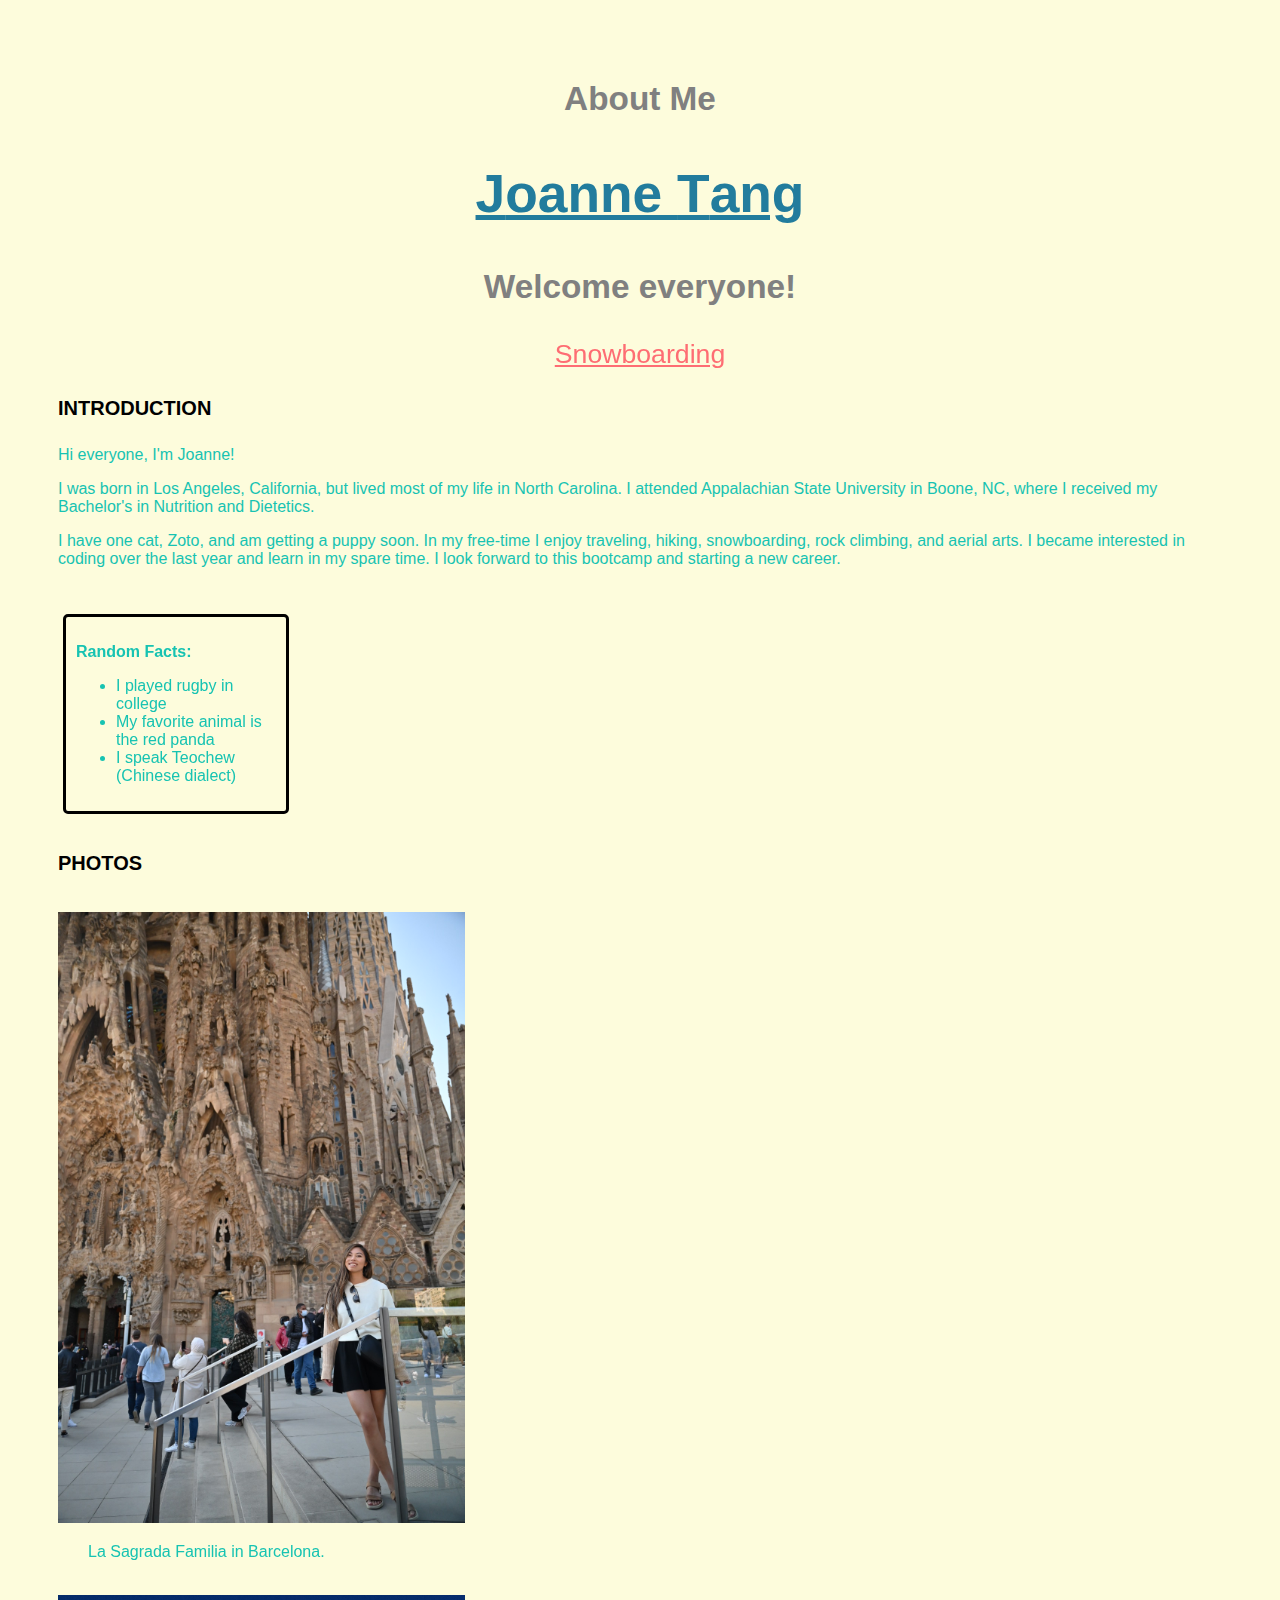
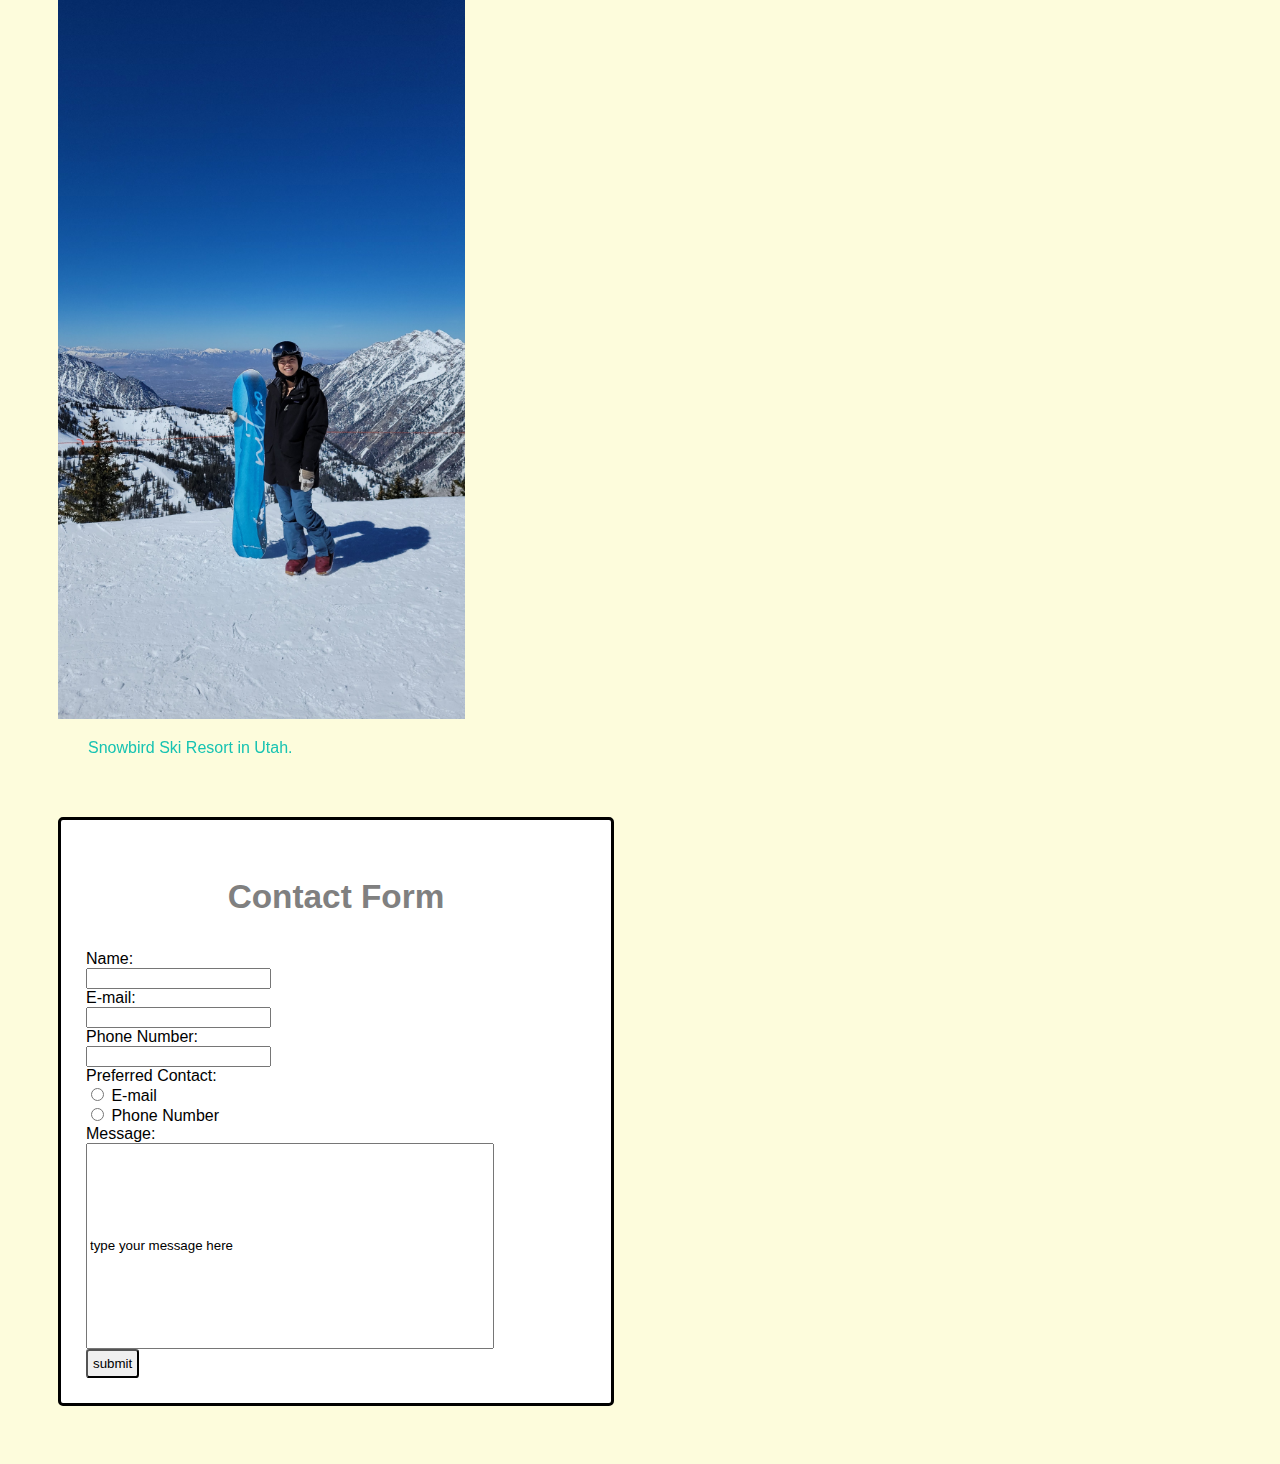
<file: Homework/index.html>
<!DOCTYPE html>
<html>
  <head>
    <link rel="stylesheet" type="text/css" href="css/styles.css" />
    <title>Joanne Tang</title>
  </head>
  <body>
    <h1>About Me</h1>
    <h2><span>J</span>oanne <span>T</span>ang</h2>

    <h3>Welcome everyone!</h3>
    <nav>
      <a href="pages/hobby.html"> Snowboarding </a>
    </nav>
    <h4>Introduction</h4>

    <p>Hi everyone, I'm Joanne!</p>

    <p>
      I was born in Los Angeles, California, but lived most of my life in North
      Carolina. I attended Appalachian State University in Boone, NC, where I
      received my Bachelor's in Nutrition and Dietetics.
    </p>
    <p>
      I have one cat, Zoto, and am getting a puppy soon. In my free-time I enjoy
      traveling, hiking, snowboarding, rock climbing, and aerial arts. I became
      interested in coding over the last year and learn in my spare time. I look
      forward to this bootcamp and starting a new career.
    </p>

    <div id="list">
      <p id="facts">Random Facts:</p>
      <ul>
        <li>I played rugby in college</li>
        <li>My favorite animal is the red panda</li>
        <li>I speak Teochew (Chinese dialect)</li>
      </ul>
    </div>
    <br />
    <br />
    <h4>Photos</h4>

    <div id="div1">
      <div>
        <a href="https://www.instagram.com/yo_annne/?hl=en">
          <img
            src="images/P21_7142.JPG"
            alt="In Barcelona"
            width="35%"
            height="35%"
        /></a>
        <p class="caption">La Sagrada Familia in Barcelona.</p>
      </div>

      <br />
      <div>
        <img src="images/20220323_123206.jpg" width="35%" height="35%" />
        <p class="caption">Snowbird Ski Resort in Utah.</p>
      </div>
    </div>

    <br />
    <br />
    <br />
    <form>
      <h3>Contact Form</h3>
      Name: <br />
      <input type="text" name="name" /><br />
      E-mail: <br />
      <input type="text" name="email" /><br />
      Phone Number: <br />
      <input type="text" name="phonenumber" /><br />
      Preferred Contact: <br />
      <input type="radio" name="contact" value="e-mail" />
      E-mail<br />
      <input type="radio" name="contact" value="phone" />
      Phone Number<br />
      Message: <br />
      <input
        type="text"
        name="message"
        value="type your message here"
        style="height: 200px; width: 400px"
      />
      <br />
      <input type="button" name="submit" value="submit" />
    </form>
  </body>
</html>
</file>
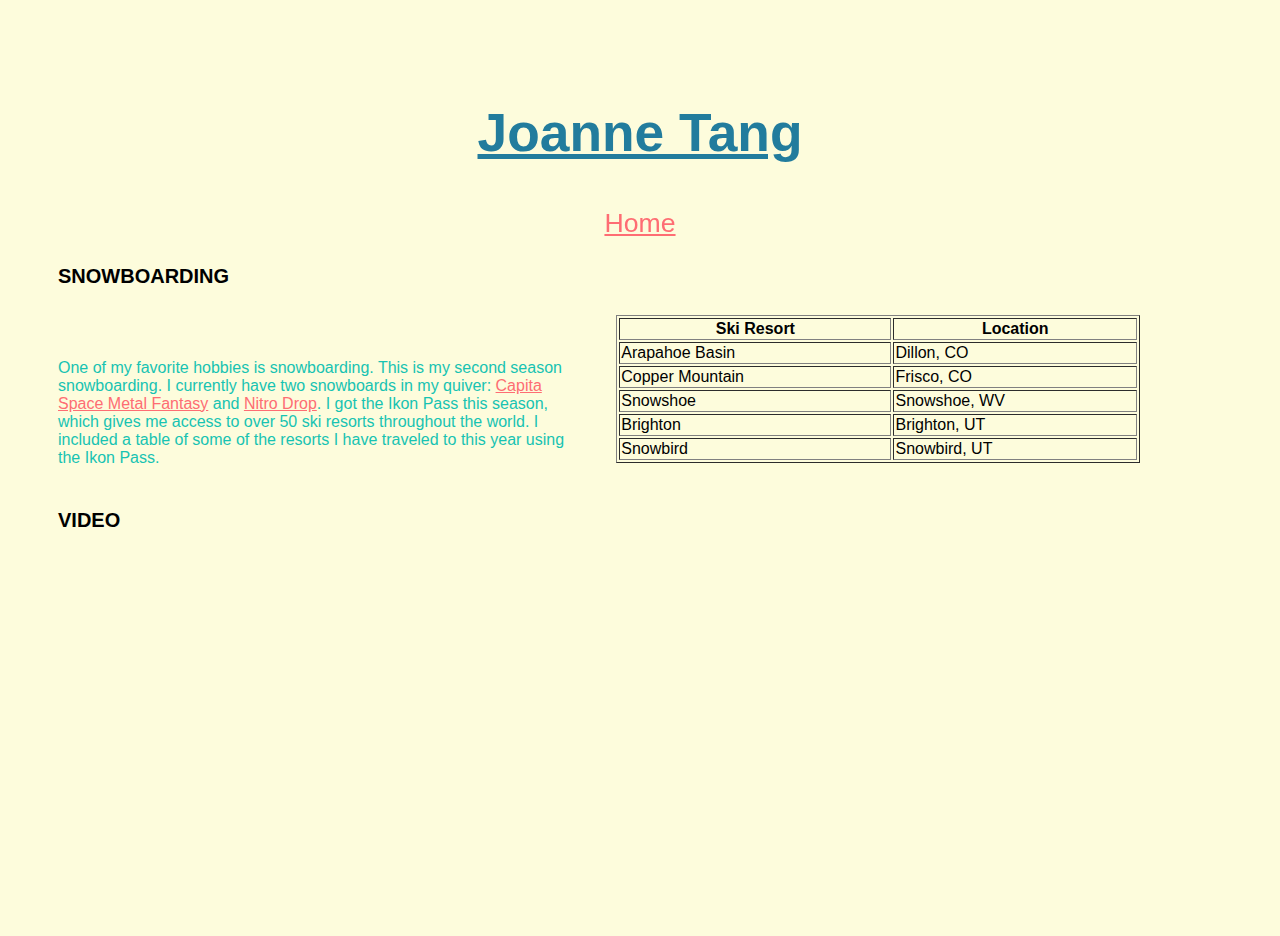
<file: Homework/Pages/hobby.html>
<!DOCTYPE html>
<html>
  <head>
    <link rel="stylesheet" type="text/css" href="../css/styles.css" />
    <title>Joanne | Hobby</title>
  </head>
  <body>
    <h2>Joanne Tang</h2>
    <nav>
      <a href="../index.html">Home</a>
    </nav>
    <h4>Snowboarding</h4>
    <p id="snowboarding-description">
      One of my favorite hobbies is snowboarding. This is my second season
      snowboarding. I currently have two snowboards in my quiver:
      <a
        href="https://www.evo.com/used/snowboards/capita-space-metal-fantasy-snowboard-womens-2021"
        >Capita Space Metal Fantasy</a
      >
      and
      <a href="https://nitrosnowboards.com/en/snowboards/drop">Nitro Drop</a>. I
      got the Ikon Pass this season, which gives me access to over 50 ski
      resorts throughout the world. I included a table of some of the resorts I
      have traveled to this year using the Ikon Pass.
    </p>
    <div id="resort-table">
      <table width="100%" border="1px solid black">
        <tr>
          <th>Ski Resort</th>
          <th>Location</th>
        </tr>
        <tr>
          <td>Arapahoe Basin</td>
          <td>Dillon, CO</td>
        </tr>
        <tr>
          <td>Copper Mountain</td>
          <td>Frisco, CO</td>
        </tr>
        <tr>
          <td>Snowshoe</td>
          <td>Snowshoe, WV</td>
        </tr>
        <tr>
          <td>Brighton</td>
          <td>Brighton, UT</td>
        </tr>
        <tr>
          <td>Snowbird</td>
          <td>Snowbird, UT</td>
        </tr>
      </table>
    </div>
    <br />
    <h4>Video</h4>
    <iframe
      width="560"
      height="315"
      src="https://www.youtube.com/embed/KIDt4-xrSew"
      title="YouTube video player"
      frameborder="0"
      allow="accelerometer; autoplay; clipboard-write; encrypted-media; gyroscope; picture-in-picture"
      allowfullscreen
    ></iframe>
  </body>
</html>
</file>
<file: Homework/css/styles.css>
body {
  background-color: #fdfcdc;
  font-family: "Gill Sans", "Gill Sans MT", Calibri, "Trebuchet MS", sans-serif;
  padding: 50px;
}
h2 {
  color: #227c9d;
  text-decoration: underline;
  font-size: 40pt;
  text-align: center;
}
span {
  font-weight: bolder;
}
h1,
h3 {
  font-size: 25pt;
  color: grey;
  text-align: center;
}

h4 {
  font-family: "Trebuchet MS", "Lucida Sans Unicode", "Lucida Grande",
    "Lucida Sans", Arial, sans-serif;
  font-size: 15pt;
  text-transform: uppercase;
}
p {
  color: #17c3b2;
}
ul {
  color: #17c3b2;
}
nav {
  font-size: 20pt;
  text-align: center;
  position: sticky;
  top: 20px;
}

a {
  color: #fe6d73;
  text-decoration-line: underline;
}

#facts {
  font-weight: bold;
}

#list {
  border-style: solid;
  border-radius: 5px;
  height: fit-content;
  width: 200px;
  padding: 10px;
  margin: 5px;
  position: relative;
  top: 30px;
}

#div1 {
  color: #560bad;
  position: relative;
  top: 10px;
}

.caption {
  position: relative;
  left: 30px;
}

form {
  padding: 15px;
  background-color: white;
  border-style: solid;
  font-weight: 900px;
  border-radius: 5px;
  width: 500px;
  padding: 25px;
}

input[type="button"] {
  padding: 5px;
  border-radius: 0.25em;
}

input[type="button"]:hover {
  color: #fe6d73;
  background-color: #fdfcdc;
  padding: 5px;
  border-radius: 0.25em;
  box-shadow: 5px 3px 3px gray;
}

#snowboarding-description {
  display: inline-block;
  width: 45%;
}

#resort-table {
  display: inline-block;
  width: 45%;
  padding-left: 30px;
}
</file>
